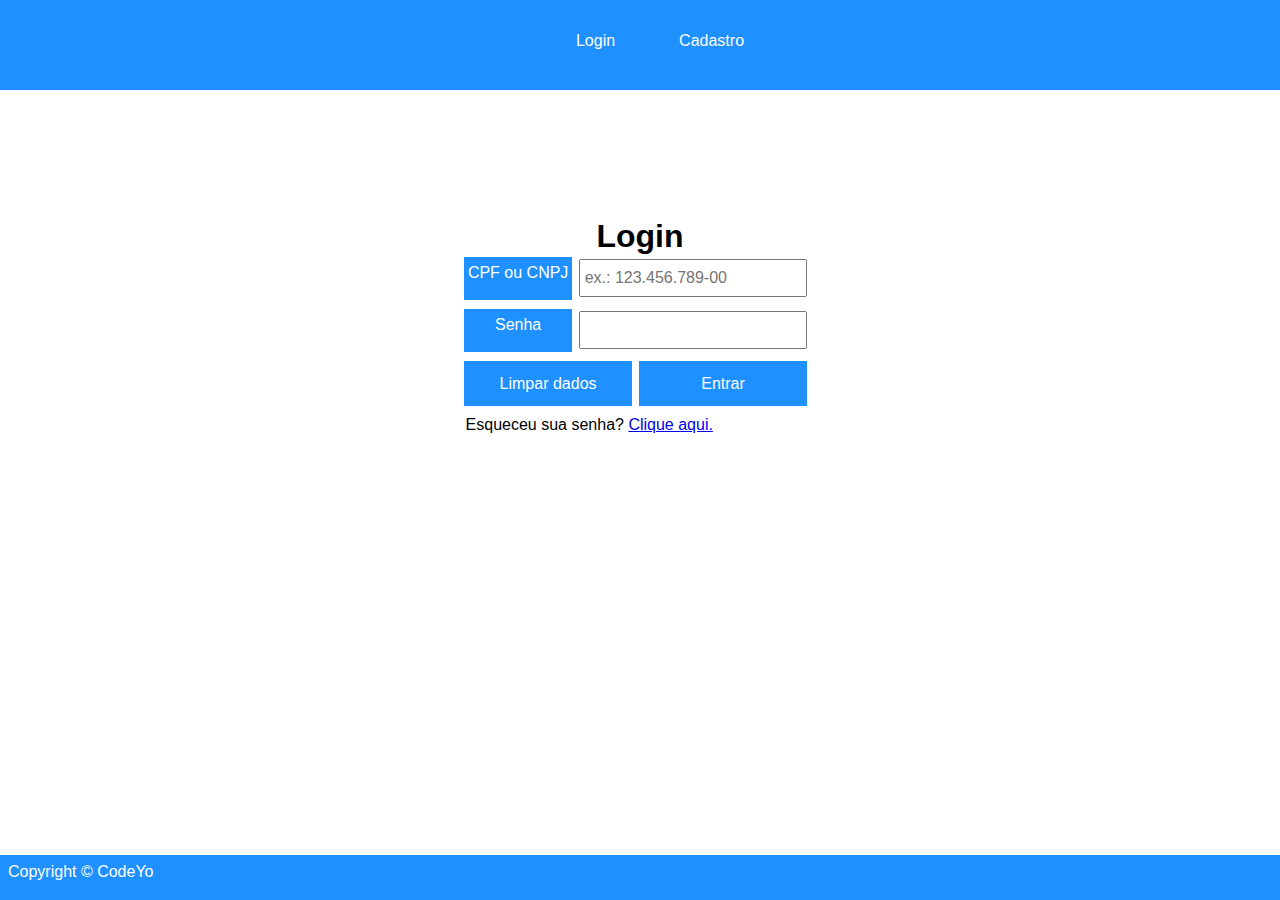
<file: index.html>
<!DOCTYPE html>
<html lang="pt-br" dir="ltr">
<head>
    <meta charset="UTF-8">
    <meta name="viewport" content="width=device-width, initial-scale=1.0">
    <link rel="stylesheet" type="text/css" href="./css/style.css"/>
    <link rel="stylesheet" type="text/css" href="./css/style.css.map"/>
    <script type="text/javascript" src="./js/script.js"></script>
    <title>Login</title>
</head>
<body>
    <div class="container">
        <header>
            <nav>
                <ul>
                    <li><a href="index.html">Login</a></li>
                    <li><a href="tipocadastro.html">Cadastro</a></li>
                </ul>
            </nav>
        </header>
        <div class="formulario">
            <h1>Login</h1>
            <form action="#" method="POST" class="login">
                <div class="dados">
                    <label for="idTxtUsuario" class="label">CPF ou CNPJ</label>
                    <input type="text" name="usuario" id="idTxtUsuario" placeholder="ex.: 123.456.789-00" pattern = "^(\d{2}\.?\d{3}\.?\d{3}\/?\d{4}-?\d{2}|\d{3}\.?\d{3}\.?\d{3}-?\d{2})$" title="Digite o seu CPF ou CNPJ" class="input" maxlength="18" required/>
                </div>
                <div class="dados">
                    <label for="idPassUsuario" class="label senha">Senha</label>
                    <input type="password" name="password" id="idPassUsuario" class="input" minlength="8" required/>
                </div>
                <div class="dados">
                    <input type="reset" name="limpar" id="idBtnReset" value="Limpar dados" class="btn"/>
                    <input type="submit" name="btnEntrar" id="idBtnEntrar" value="Entrar" class="btn"/>
                </div>
                <p>Esqueceu sua senha? <a href="tipocadastro.html" class="link">Clique aqui.</a></p>
        </form>
        </div>
        <footer class="fixo">
            <p>Copyright &copy; CodeYo</p>
        </footer>
    </div>
</body>
</html>
</file>
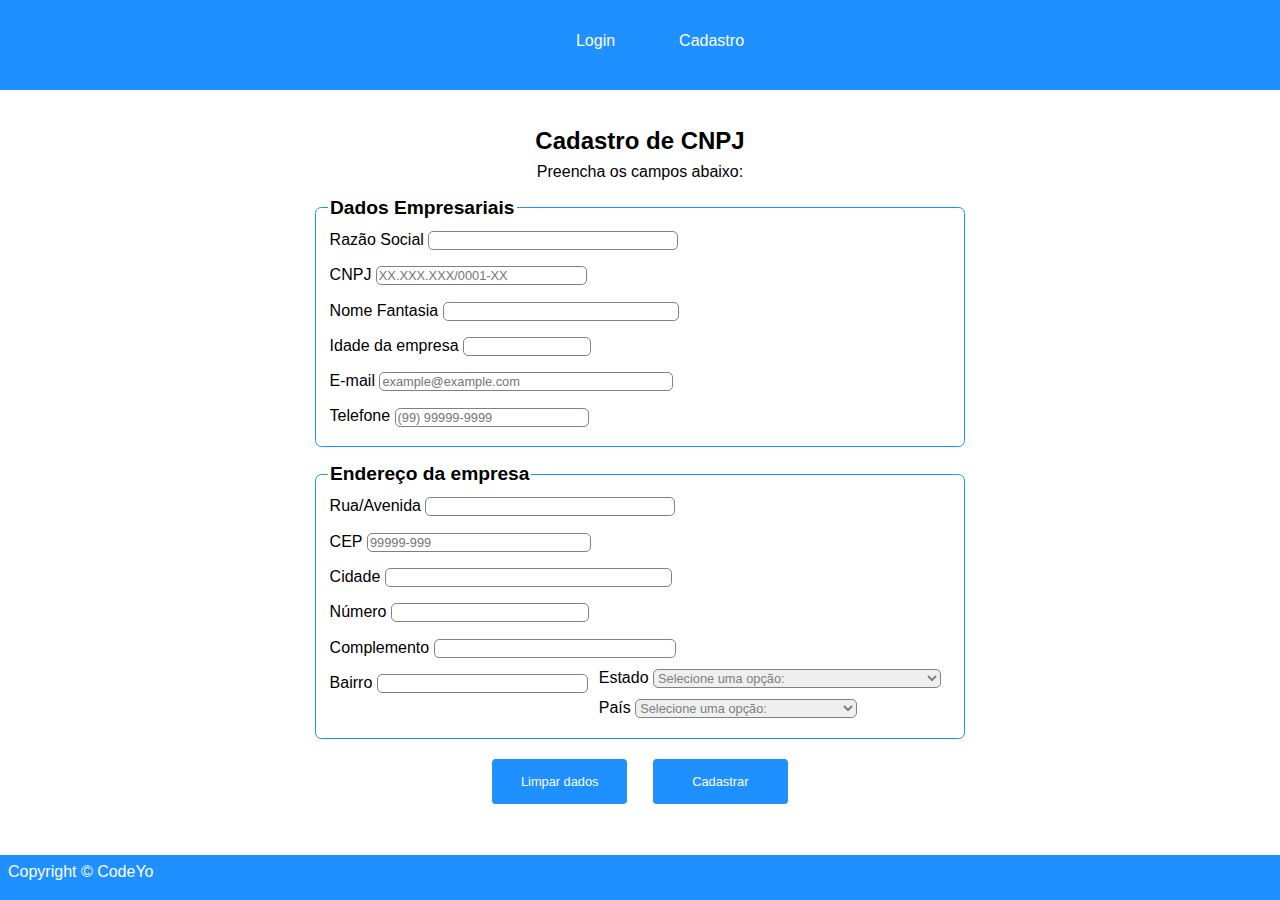
<file: cadastrocnpj.html>
<!DOCTYPE html>
<html lang="pt-br" dir="ltr">
<head>
    <meta charset="UTF-8">
    <meta name="viewport" content="width=device-width, initial-scale=1.0">
    <link rel="stylesheet" type="text/css" href="./css/style.css"/>
    <link rel="stylesheet" type="text/css" href="./css/style.css.map"/>
    <script type="text/javascript" src="./js/script.js"></script>
    <title>Cadastro de CNPJ</title>
</head>
<body>
    <div class="container">
        <header>
            <nav>
                <ul>
                    <li><a href="index.html">Login</a></li>
                    <li><a href="tipocadastro.html">Cadastro</a></li>
                </ul>
            </nav>
        </header>
        <div class="content">
            <form action="#" method="POST" class="cadCnpj">
                <h1>Cadastro de CNPJ</h1>
                <p>Preencha os campos abaixo:</p>
                <fieldset class="dadosEmpresariais">
                    <legend>Dados Empresariais</legend>
                    <div class="dados-pj">
                        <label for="idRazaoSocial">Razão Social</label>
                        <input type="text" name="name" id="idRazaoSocial" required/>
                    </div>
                    <div class="dados-pj">
                        <label for="idNumCnpj">CNPJ</label>
                        <input type="text" name="cnpj" id="idNumCnpj" placeholder="XX.XXX.XXX/0001-XX" maxlength="18" pattern="^(\d{2}).(\d{3}).(\d{3})/(\d{4})-(\d{2})$" title="Ex: XX.XXX.XXX/0001-XX (Pontos, barras e traços não são opcionais.)" required>
                    </div>
                    <div class="dados-pj">
                        <label for="idNomeFantasia">Nome Fantasia</label>
                        <input type="text" name="name" id="idNomeFantasia" required/>
                    </div>
                    <div class="dados-pj">
                        <label for="idIdadeEmpresa">Idade da empresa</label>
                        <input type="number" name="idade" id="idIdadeEmpresa" pattern="^\d{3}$" title="Três dígitos para a idade." required/>
                    </div>
                    <div class="dados-pj">
                        <label for="idTxtEmail">E-mail</label>
                        <input type="email" name="email" id="idTxtEmail" placeholder="example@example.com" pattern="^[a-z0-9]{3,50}@[a-z0-9]{2,50}.[a-z0-9]{2,3}$" title="example@example.com" required>
                    </div>
                    <div class="dados-pj">
                        <label for="idNumTelefone">Telefone</label>
                        <input type="text" name="telefone" id="idNumTelefone" placeholder="(99) 99999-9999" maxlength="15" pattern="^\(?[0-9]{2}\)? ?[0-9]{4,6}-?[0-9]{3,4}$" title="(99) 99999-9999 (Parênteses e traços são opcionais)." required/>
                    </div>
                </fieldset>
                <fieldset class="endereco">
                    <legend>Endereço da empresa</legend>
                    <div class="dados-pj">
                        <label for="idRua">Rua/Avenida</label>
                        <input type="text" name="logradouro" id="idRua" maxlength="50" required/>
                    </div>
                    <div class="dados-pj">
                        <label for="idCep">CEP</label>
                        <input type="text" name="cep" id="idCep" placeholder="99999-999" maxlength="9" pattern="^\d{5}\-?\d{3}\$" required/>
                    </div>
                    <div class="dados-pj">
                        <label for="idCidade">Cidade</label>
                        <input type="text" name="cidade" id="idCidade" required/>
                    </div>
                    <div class="dados-pj">
                        <label for="idNumero">Número</label>
                        <input type="number" name="numero" id="idNumero" required/>
                    </div>
                    <div class="dados-pj">
                        <label for="idComp">Complemento</label>
                        <input type="text" name="complemento" id="idComp" required/>
                    </div>
                    <div class="dados-pj">
                        <label for="idBairro">Bairro</label>
                        <input type="text" name="bairro" id="idBairro" required/>
                    </div>
                    <div class="dados-pj">
                        <label for="idSelEstados">Estado</label>
                        <select id="idSelEstados">
                            <option selected>Selecione uma opção:</option>
                            <option>São Paulo</option>
                            <option>Rio de Janeiro</option>
                            <option>Santa Catarina</option>
                            <option>Rio Grande do Sul</option>
                            <option>Fortaleza</option>
                            <option>Amazonas</option>
                            <option>Minas Gerais</option>
                        </select>
                    </div>
                    <div class="dados-pj">
                        <label for="idSelPaises">País</label>
                        <select id="idSelPaises">
                            <option selected>Selecione uma opção:</option>
                            <option>Brasil</option>
                        </select>
                    </div>
                </fieldset>
                <div class="dados-pj-btn">
                    <input type="reset" name="limpar" id="idBtnReset" class="btn-pj" value="Limpar dados"/>
                    <input type="submit" name="btnCadastrar" onclick="validarDadosCnpj();ExibirDadosCNPJ(idRazaoSocial.value,idNomeFantasia.value,
                    idNumCnpj.value,idTxtEmail.value,idIdadeEmpresa.value,idNumTelefone.value,idRua.value,
                idCep.value,idCidade.value,idNumero.value,idComp.value,idBairro.value,idSelEstados.
                    value,idSelPaises.value)" id="idBtnCadastrar" class="btn-pj" value="Cadastrar"/>
                </div>
            </form>
        </div>
        <footer>
            <p>Copyright &copy; CodeYo</p>
        </footer>
    </div>
</body>
</html>
</file>
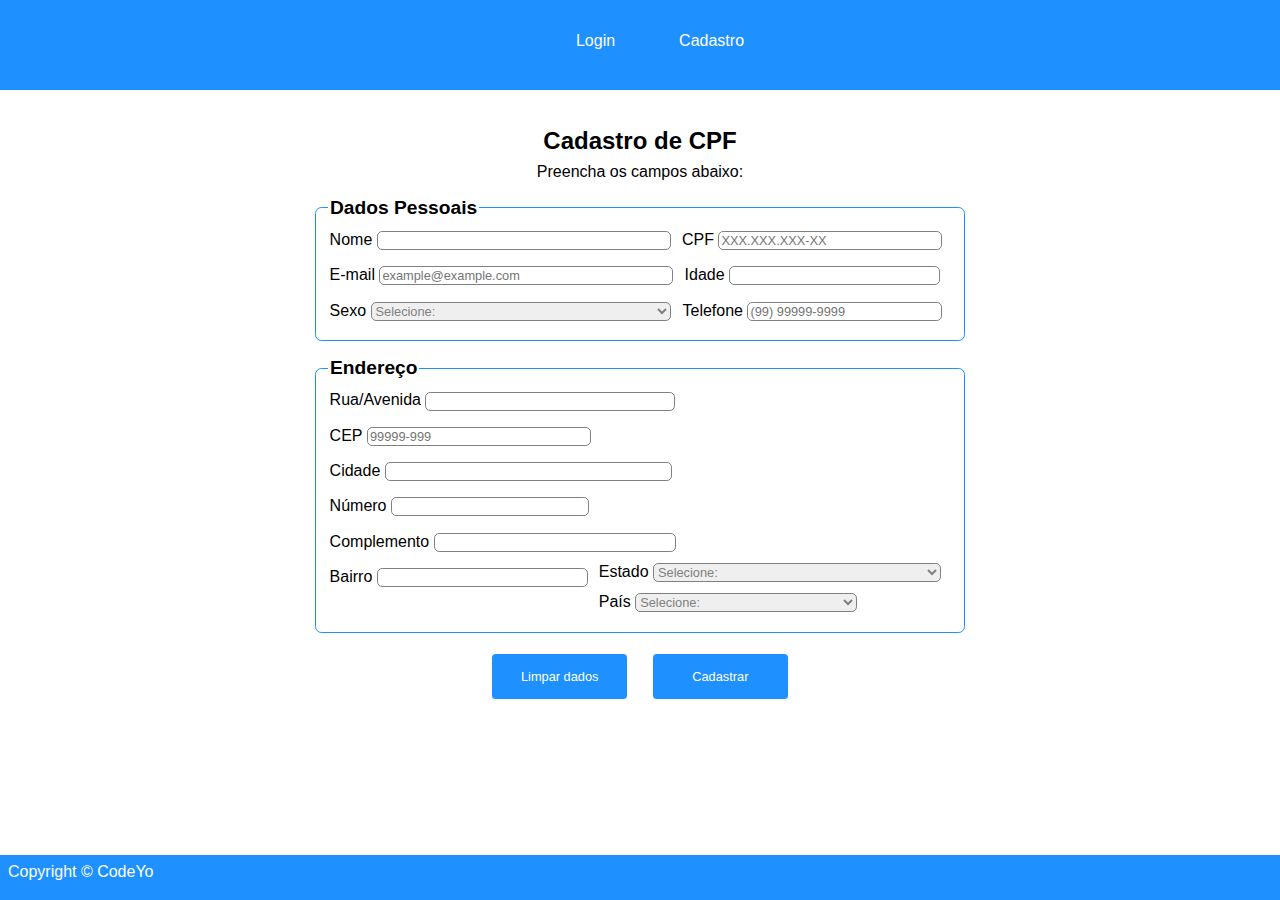
<file: cadastrocpf.html>
<!DOCTYPE html>
<html lang="pt-br" dir="ltr">
<head>
    <meta charset="UTF-8">
    <meta name="viewport" content="width=device-width, initial-scale=1.0">
    <link rel="stylesheet" type="text/css" href="./css/style.css"/>
    <link rel="stylesheet" type="text/css" href="./css/style.css.map"/>
    <script type="text/javascript" src="./js/script.js"></script>
    <title>Cadastro de CPF</title>
</head>
<body>
    <div class="container">
        <header>
            <nav>
                <ul>
                    <li><a href="index.html">Login</a></li>
                    <li><a href="tipocadastro.html">Cadastro</a></li>
                </ul>
            </nav>
        </header>
        <div class="content">
            <form action="#" method="POST" class="cadCpf">
                <h1>Cadastro de CPF</h1>
                <p>Preencha os campos abaixo:</p>
                <fieldset class="dadosPessoais">
                    <legend>Dados Pessoais</legend>
                    <div class="dados-pf">
                        <label for="idTxtName">Nome</label>
                        <input type="text" name="name" id="idTxtName" required/>
                    </div>
                    <div class="dados-pf">
                        <label for="idNumCpf">CPF</label>
                        <input type="text" name="cpf" id="idNumCpf" placeholder="XXX.XXX.XXX-XX" maxlength="14" pattern="^\d{3}\.?\d{3}\.?\d{3}-?\d{2}$" title="Ex: XXX.XXX.XXX-XX (Pontos e traços são opcionais.)" required>
                    </div>
                    <div class="dados-pf">
                        <label for="idTxtEmail">E-mail</label>
                        <input type="email" name="email" id="idTxtEmail" placeholder="example@example.com" pattern="^[a-z0-9]{3,50}@[a-z0-9]{2,50}.[a-z0-9]{2,3}$" title="example@example.com" required>
                    </div>
                    <div class="dados-pf">
                        <label for="idIdade">Idade</label>
                        <input type="number" name="idade" id="idIdade" pattern="^\d{2}$" title="Dois dígitos para a idade." required/>
                    </div>
                    <div class="dados-pf">
                        <label for="idSexo">Sexo</label>
                        <select id="idSexo">
                            <option value="0" selected>Selecione:</option>
                            <option value="f">Feminino</option>
                            <option value="m">Masculino</option>
                            <option value="o">Prefere não informar</option>
                        </select>
                    </div>
                    <div class="dados-pf">
                        <label for="idNumTelefone">Telefone</label>
                        <input type="text" name="telefone" id="idNumTelefone" placeholder="(99) 99999-9999" maxlength="15" pattern="^\(?[0-9]{2}\)? ?[0-9]{4,6}-?[0-9]{3,4}$" title="(99) 99999-9999 (Parênteses e traços são opcionais)." required/>
                    </div>
                </fieldset>
                <fieldset class="endereco">
                    <legend>Endereço</legend>
                    <div class="dados-pf">
                        <label for="idRua">Rua/Avenida</label>
                        <input type="text" name="logradouro" id="idRua" maxlength="50" required/>
                    </div>
                    <div class="dados-pf">
                        <label for="idCep">CEP</label>
                        <input type="text" name="cep" id="idCep" placeholder="99999-999" maxlength="9" pattern="^\d{5}\-?\d{3}\$" required/>
                    </div>
                    <div class="dados-pf">
                        <label for="idCidade">Cidade</label>
                        <input type="text" name="cidade" id="idCidade" required/>
                    </div>
                    <div class="dados-pf">
                        <label for="idNumero">Número</label>
                        <input type="number" name="numero" id="idNumero" required/>
                    </div>
                    <div class="dados-pf">
                        <label for="idComp">Complemento</label>
                        <input type="text" name="complemento" id="idComp" required/>
                    </div>
                    <div class="dados-pf">
                        <label for="idBairro">Bairro</label>
                        <input type="text" name="bairro" id="idBairro" required/>
                    </div>
                    <div class="dados-pf">
                        <label for="idSelEstados">Estado</label>
                        <select id="idSelEstados">
                            <option selected>Selecione:</option>
                            <option>São Paulo</option>
                            <option>Rio de Janeiro</option>
                            <option>Santa Catarina</option>
                            <option>Bahia</option>
                            <option>Rio Grande do Sul</option>
                            <option>Amazonas</option>
                            <option>Minas Gerais</option>
                            <option>Espirito Santo</option>
                        </select>
                    </div>
                    <div class="dados-pf">
                        <label for="idSelPaises">País</label>
                        <select id="idSelPaises">
                            <option selected>Selecione:</option>
                            <option>Brasil</option>
                        </select>
                    </div>
                </fieldset>
                <div class="dados-pf-btn">
                    <input type="reset" name="limpar" id="idBtnReset" class="btn-pf" value="Limpar dados"/>
                    <input type="submit" name="btnCadastrar" onclick="validarDadosCpf();ExibirDadosCPF(idTxtName.value,
                    idNumCpf.value,idTxtEmail.value,idIdade.value,idNumTelefone.value,idRua.value,
                idCep.value,idCidade.value,idNumero.value,idComp.value,idBairro.value,idSelEstados.
                    value,idSelPaises.value);validarCPF(idNumCpf.value)" id="idBtnCadastrar" class="btn-pf" value="Cadastrar"/>
                </div>
            </form>
        </div>
        <footer>
            <p>Copyright &copy; CodeYo</p>
        </footer>
    </div>
</body>
</html>
</file>
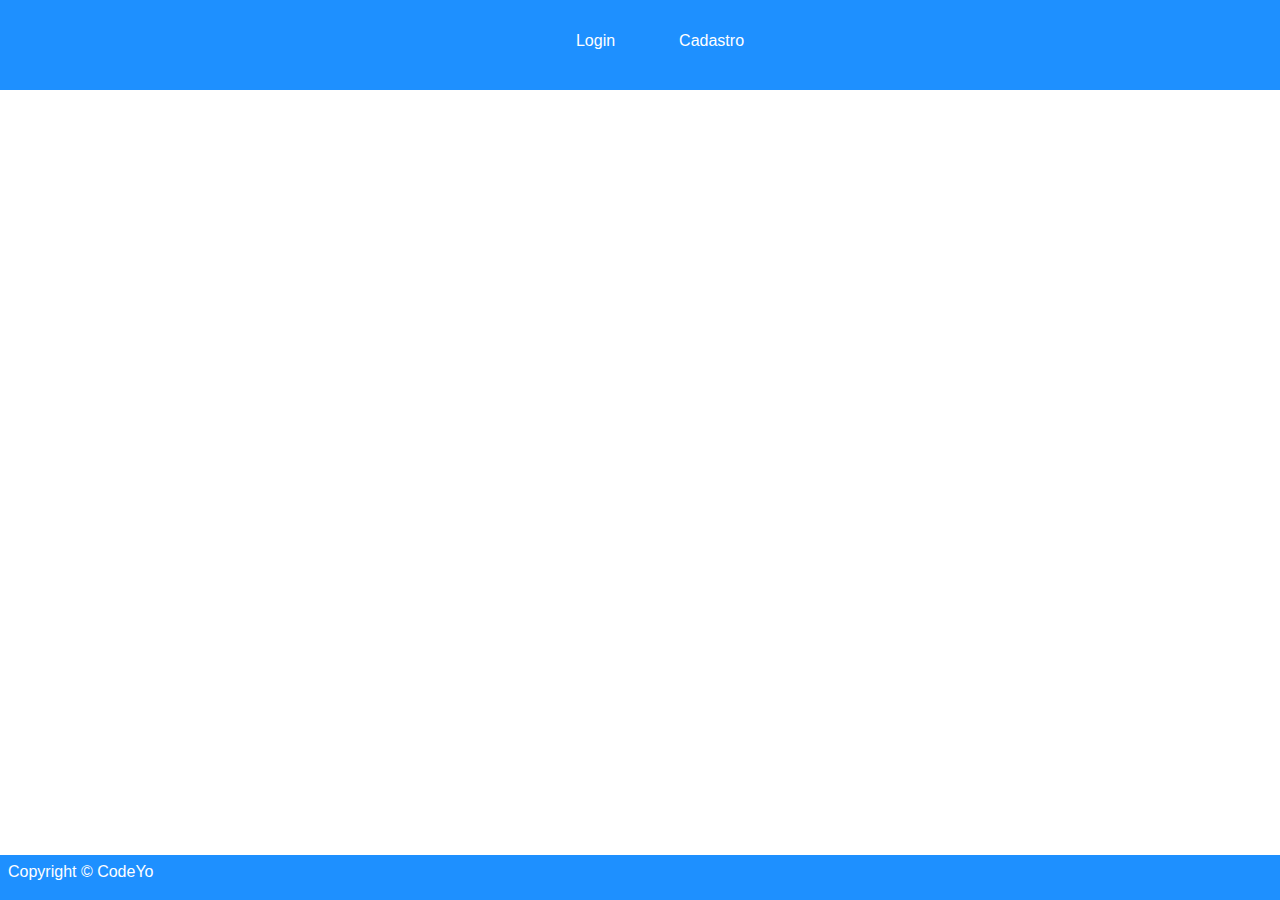
<file: portal.html>
<!DOCTYPE html>
<html lang="pt-br" dir="ltr">
<head>
    <meta charset="UTF-8">
    <meta name="viewport" content="width=device-width, initial-scale=1.0">
    <link rel="stylesheet" type="text/css" href="./css/style.css"/>
    <link rel="stylesheet" type="text/css" href="./css/style.css.map"/>
    <script type="text/javascript" src="./js/script.js"></script>
    <title>Portal</title>
</head>
<body onload="mensagemBemVindo()">
    <div class="container">
        <header>
            <nav>
                <ul>
                    <li><a href="index.html">Login</a></li>
                    <li><a href="tipocadastro.html">Cadastro</a></li>
                </ul>
            </nav>
        </header>
        <div class="content">

        </div>
        <footer>
            <p>Copyright &copy; CodeYo</p>
        </footer>
    </div>
</body>
</html>
</file>
<file: css/style.css>
@media (max-width: 480px) {
  header {
    background-color: #1E90FF;
    height: 10vh;
    top: 0;
    position: relative;
    width: 100%;
  }
  header nav ul {
    display: -webkit-box;
    display: -ms-flexbox;
    display: flex;
    -webkit-box-pack: center;
        -ms-flex-pack: center;
            justify-content: center;
    list-style: none;
    font-family: 'Franklin Gothic Medium', 'Arial Narrow', Arial, sans-serif;
    font-size: 1em;
  }
  header nav ul li {
    display: -webkit-box;
    display: -ms-flexbox;
    display: flex;
    justify-items: center;
    margin: 1.5em;
    margin-top: 1.5em;
    opacity: 1;
  }
  header nav ul li:hover {
    opacity: 0.9;
  }
  header nav ul li a {
    text-decoration: none;
    color: white;
  }
}

@media (min-width: 481px) and (max-width: 768px) {
  header {
    background-color: #1E90FF;
    height: 10vh;
    top: 0;
    position: relative;
    width: 100%;
  }
  header nav ul {
    display: -webkit-box;
    display: -ms-flexbox;
    display: flex;
    -webkit-box-pack: center;
        -ms-flex-pack: center;
            justify-content: center;
    list-style: none;
    font-family: 'Franklin Gothic Medium', 'Arial Narrow', Arial, sans-serif;
    font-size: 1em;
  }
  header nav ul li {
    display: -webkit-box;
    display: -ms-flexbox;
    display: flex;
    justify-items: center;
    margin: 2em;
    margin-top: 2em;
    opacity: 1;
  }
  header nav ul li:hover {
    opacity: 0.9;
  }
  header nav ul li a {
    text-decoration: none;
    color: white;
  }
}

@media (min-width: 769px) and (max-width: 1279px) {
  header {
    background-color: #1E90FF;
    height: 10vh;
    top: 0;
    position: relative;
    width: 100%;
  }
  header nav ul {
    display: -webkit-box;
    display: -ms-flexbox;
    display: flex;
    -webkit-box-pack: center;
        -ms-flex-pack: center;
            justify-content: center;
    list-style: none;
    font-family: 'Franklin Gothic Medium', 'Arial Narrow', Arial, sans-serif;
    font-size: 1.5em;
  }
  header nav ul li {
    display: -webkit-box;
    display: -ms-flexbox;
    display: flex;
    justify-items: center;
    margin: 2em;
    margin-top: 2em;
    opacity: 1;
  }
  header nav ul li:hover {
    opacity: 0.9;
  }
  header nav ul li a {
    text-decoration: none;
    color: white;
  }
}

@media (min-width: 1280px) {
  header {
    background-color: #1E90FF;
    height: 10vh;
    top: 0;
    position: relative;
    width: 100%;
  }
  header nav ul {
    display: -webkit-box;
    display: -ms-flexbox;
    display: flex;
    -webkit-box-pack: center;
        -ms-flex-pack: center;
            justify-content: center;
    list-style: none;
    font-family: 'Franklin Gothic Medium', 'Arial Narrow', Arial, sans-serif;
    font-size: 1em;
  }
  header nav ul li {
    display: -webkit-box;
    display: -ms-flexbox;
    display: flex;
    justify-items: center;
    margin: 2em;
    margin-top: 2em;
    opacity: 1;
  }
  header nav ul li:hover {
    opacity: 1.5;
  }
  header nav ul li a {
    text-decoration: none;
    color: white;
  }
}

@media (max-width: 480px) {
  .cadCnpj {
    display: -webkit-box;
    display: -ms-flexbox;
    display: flex;
    -webkit-box-orient: vertical;
    -webkit-box-direction: normal;
        -ms-flex-direction: column;
            flex-direction: column;
    -webkit-box-align: center;
        -ms-flex-align: center;
            align-items: center;
    font-family: Arial, Helvetica, sans-serif;
    width: 90%;
    height: 100%;
    margin: auto;
  }
  .cadCnpj h1 {
    text-align: center;
    font-size: 1.5em;
    margin-top: 1em;
  }
  .cadCnpj p {
    font-size: 1em;
    padding: 0.5em;
  }
  .cadCnpj fieldset {
    width: 90%;
    margin: 0.5em;
    border: 1px solid #1E90FF;
    border-radius: 0.4em;
  }
  .cadCnpj legend {
    font-weight: bold;
    font-size: 1.2em;
  }
  .dados-pj {
    display: -webkit-box;
    display: -ms-flexbox;
    display: flex;
    -webkit-box-orient: vertical;
    -webkit-box-direction: normal;
        -ms-flex-direction: column;
            flex-direction: column;
    padding: 0.5em;
  }
  .dados-pj label {
    font-size: 1em;
  }
  .dados-pj input {
    margin-top: 0.4em;
    font-size: 0.8em;
    width: 75vw;
    outline: none;
    border: 1px solid grey;
    border-radius: 0.4em;
  }
  .dados-pj input:focus {
    border: 1px solid #1E90FF;
  }
  .dados-pj select {
    width: 77.5vw;
    outline: none;
    font-size: 0.8em;
    border: 1px solid grey;
    border-radius: 0.4em;
    color: grey;
  }
  .dados-pj select:hover {
    cursor: pointer;
  }
  .dados-pj select:focus {
    border: 1px solid #1E90FF;
  }
  .dados-pj-btn {
    display: -webkit-box;
    display: -ms-flexbox;
    display: flex;
    -webkit-box-orient: horizontal;
    -webkit-box-direction: normal;
        -ms-flex-direction: row;
            flex-direction: row;
  }
  .btn-pj {
    background-color: #1E90FF;
    color: white;
    border: none;
    border-radius: 0.3em;
    cursor: pointer;
    width: 15vh;
    height: 5vh;
    opacity: 1;
    display: inline-block;
    font-size: 0.8em;
    font-family: 'Franklin Gothic Medium', 'Arial Narrow', Arial, sans-serif;
    margin: 1em;
  }
  .btn-pj:hover {
    opacity: 0.9;
  }
  .pj {
    background-color: #1E90FF;
    margin-top: 1em;
    height: 4vh;
    width: 50%;
    padding: 1.5em;
    opacity: 1;
  }
  .pj:hover {
    opacity: 0.9;
    cursor: pointer;
  }
  .pj a {
    text-decoration: none;
    color: white;
  }
}

@media (min-width: 481px) and (max-width: 768px) {
  .cadCnpj {
    display: -webkit-box;
    display: -ms-flexbox;
    display: flex;
    -webkit-box-orient: vertical;
    -webkit-box-direction: normal;
        -ms-flex-direction: column;
            flex-direction: column;
    -webkit-box-align: center;
        -ms-flex-align: center;
            align-items: center;
    font-family: Arial, Helvetica, sans-serif;
    width: 90%;
    height: 100%;
    margin: auto;
  }
  .cadCnpj h1 {
    text-align: center;
    font-size: 1.5em;
    margin-top: 1em;
  }
  .cadCnpj p {
    font-size: 1em;
    padding: 0.5em;
  }
  .cadCnpj fieldset {
    width: 90%;
    margin: 0.5em;
    border: 1px solid #1E90FF;
    border-radius: 0.4em;
  }
  .cadCnpj legend {
    font-weight: bold;
    font-size: 1.2em;
  }
  .dados-pj {
    display: -webkit-box;
    display: -ms-flexbox;
    display: flex;
    -webkit-box-orient: vertical;
    -webkit-box-direction: normal;
        -ms-flex-direction: column;
            flex-direction: column;
    padding: 0.5em;
  }
  .dados-pj label {
    font-size: 1em;
  }
  .dados-pj input {
    margin-top: 0.4em;
    font-size: 0.8em;
    width: 75vw;
    outline: none;
    border: 1px solid grey;
    border-radius: 0.4em;
  }
  .dados-pj input:focus {
    border: 1px solid #1E90FF;
  }
  .dados-pj select {
    width: 77.5vw;
    outline: none;
    font-size: 0.8em;
    border: 1px solid grey;
    border-radius: 0.4em;
    color: grey;
  }
  .dados-pj select:hover {
    cursor: pointer;
  }
  .dados-pj select:focus {
    border: 1px solid #1E90FF;
  }
  .dados-pj select option {
    font-size: 0.8em;
    color: grey;
  }
  .dados-pj-btn {
    display: -webkit-box;
    display: -ms-flexbox;
    display: flex;
    -webkit-box-orient: horizontal;
    -webkit-box-direction: normal;
        -ms-flex-direction: row;
            flex-direction: row;
  }
  .btn-pj {
    background-color: #1E90FF;
    color: white;
    border: none;
    border-radius: 0.3em;
    cursor: pointer;
    width: 15vh;
    height: 5vh;
    opacity: 1;
    display: inline-block;
    font-size: 0.8em;
    font-family: 'Franklin Gothic Medium', 'Arial Narrow', Arial, sans-serif;
    margin: 1em;
  }
  .btn-pj:hover {
    opacity: 0.9;
  }
  .pj {
    background-color: #1E90FF;
    margin-top: 1em;
    height: 4vh;
    width: 50%;
    padding: 1.5em;
    opacity: 1;
    font-size: 1.2em;
  }
  .pj:hover {
    opacity: 0.9;
    cursor: pointer;
  }
  .pj a {
    text-decoration: none;
    color: white;
  }
}

@media (min-width: 769px) and (max-width: 1279px) {
  .cadCnpj {
    display: -webkit-box;
    display: -ms-flexbox;
    display: flex;
    -webkit-box-orient: vertical;
    -webkit-box-direction: normal;
        -ms-flex-direction: column;
            flex-direction: column;
    -webkit-box-align: center;
        -ms-flex-align: center;
            align-items: center;
    font-family: Arial, Helvetica, sans-serif;
    width: 80%;
    height: 100%;
    margin: 32% auto;
  }
  .cadCnpj h1 {
    text-align: center;
    font-size: 1.5em;
    margin-top: 1em;
  }
  .cadCnpj p {
    font-size: 1em;
    padding: 0.5em;
  }
  .cadCnpj fieldset {
    width: 70%;
    margin: 0.5em;
    border: 1px solid #1E90FF;
    border-radius: 0.4em;
  }
  .cadCnpj legend {
    font-weight: bold;
    font-size: 1.2em;
  }
  .dados-pj {
    display: block;
    float: left;
    -webkit-margin-end: 0.5em;
            margin-inline-end: 0.5em;
    -webkit-margin-after: 0.5em;
            margin-block-end: 0.5em;
    padding: 0.1em;
  }
  .dados-pj label {
    font-size: 1em;
  }
  .dados-pj input {
    margin-top: 0.4em;
    font-size: 0.8em;
    width: 18vw;
    outline: none;
    border: 1px solid grey;
    border-radius: 0.4em;
  }
  .dados-pj input:focus {
    border: 1px solid #1E90FF;
  }
  .dados-pj select {
    width: 18vw;
    outline: none;
    font-size: 0.8em;
    border: 1px solid grey;
    border-radius: 0.4em;
    color: grey;
  }
  .dados-pj select:hover {
    cursor: pointer;
  }
  .dados-pj select:focus {
    border: 1px solid #1E90FF;
  }
  .dados-pj select option {
    font-size: 0.8em;
    color: grey;
  }
  .dados-pj-btn {
    display: -webkit-box;
    display: -ms-flexbox;
    display: flex;
    -webkit-box-orient: horizontal;
    -webkit-box-direction: normal;
        -ms-flex-direction: row;
            flex-direction: row;
  }
  .btn-pj {
    background-color: #1E90FF;
    color: white;
    border: none;
    border-radius: 0.3em;
    cursor: pointer;
    width: 10vh;
    height: 3vh;
    opacity: 1;
    display: inline-block;
    font-size: 0.8em;
    font-family: 'Franklin Gothic Medium', 'Arial Narrow', Arial, sans-serif;
    margin: 1em;
  }
  .btn-pj:hover {
    opacity: 0.9;
  }
  .pj {
    background-color: #1E90FF;
    margin-top: 1em;
    height: 4vh;
    width: 50%;
    padding: 1.5em;
    opacity: 1;
    font-size: 1.5em;
  }
  .pj:hover {
    opacity: 0.9;
    cursor: pointer;
  }
  .pj a {
    text-decoration: none;
    color: white;
  }
}

@media (min-width: 1280px) {
  .cadCnpj {
    display: -webkit-box;
    display: -ms-flexbox;
    display: flex;
    -webkit-box-orient: vertical;
    -webkit-box-direction: normal;
        -ms-flex-direction: column;
            flex-direction: column;
    -webkit-box-align: center;
        -ms-flex-align: center;
            align-items: center;
    font-family: Arial, Helvetica, sans-serif;
    width: 75%;
    height: 100%;
    margin: 1% auto;
  }
  .cadCnpj h1 {
    text-align: center;
    font-size: 1.5em;
    margin-top: 1em;
  }
  .cadCnpj p {
    font-size: 1em;
    padding: 0.5em;
  }
  .cadCnpj fieldset {
    width: 65%;
    margin: 0.5em;
    border: 1px solid #1E90FF;
    border-radius: 0.4em;
  }
  .cadCnpj legend {
    font-weight: bold;
    font-size: 1.2em;
  }
  .dados-pj {
    display: block;
    float: left;
    -webkit-margin-end: 0.5em;
            margin-inline-end: 0.5em;
    -webkit-margin-after: 0.5em;
            margin-block-end: 0.5em;
    padding: 0.1em;
  }
  .dados-pj label {
    font-size: 1em;
  }
  .dados-pj input {
    margin-top: 0.4em;
    font-size: 0.8em;
    width: 18vw;
    outline: none;
    border: 1px solid grey;
    border-radius: 0.4em;
  }
  .dados-pj input:focus {
    border: 1px solid #1E90FF;
  }
  .dados-pj select {
    width: 18vw;
    outline: none;
    font-size: 0.8em;
    border: 1px solid grey;
    border-radius: 0.4em;
    color: grey;
  }
  .dados-pj select:hover {
    cursor: pointer;
  }
  .dados-pj select:focus {
    border: 1px solid #1E90FF;
  }
  .dados-pj select option {
    font-size: 0.8em;
    color: grey;
  }
  .dados-pj-btn {
    display: -webkit-box;
    display: -ms-flexbox;
    display: flex;
    -webkit-box-orient: horizontal;
    -webkit-box-direction: normal;
        -ms-flex-direction: row;
            flex-direction: row;
  }
  .btn-pj {
    background-color: #1E90FF;
    color: white;
    border: none;
    border-radius: 0.3em;
    cursor: pointer;
    width: 15vh;
    height: 5vh;
    opacity: 1;
    display: inline-block;
    font-size: 0.8em;
    font-family: 'Franklin Gothic Medium', 'Arial Narrow', Arial, sans-serif;
    margin: 1em;
    margin-bottom: 3em;
  }
  .btn-pj:hover {
    opacity: 0.9;
  }
  .pj {
    background-color: #1E90FF;
    margin-top: 1em;
    height: 4vh;
    width: 50%;
    padding: 1.5em;
    opacity: 1;
    font-size: 1.2em;
  }
  .pj:hover {
    opacity: 0.9;
    cursor: pointer;
  }
  .pj a {
    text-decoration: none;
    color: white;
  }
}

@media (max-width: 480px) {
  .cadCpf {
    display: -webkit-box;
    display: -ms-flexbox;
    display: flex;
    -webkit-box-orient: vertical;
    -webkit-box-direction: normal;
        -ms-flex-direction: column;
            flex-direction: column;
    -webkit-box-align: center;
        -ms-flex-align: center;
            align-items: center;
    font-family: Arial, Helvetica, sans-serif;
    width: 90%;
    height: 100%;
    margin: auto;
  }
  .cadCpf h1 {
    text-align: center;
    font-size: 1.5em;
    margin-top: 1em;
  }
  .cadCpf p {
    font-size: 1em;
    padding: 0.5em;
  }
  .cadCpf fieldset {
    width: 90%;
    margin: 0.5em;
    border: 1px solid #1E90FF;
    border-radius: 0.4em;
  }
  .cadCpf legend {
    font-weight: bold;
    font-size: 1.2em;
  }
  .dados-pf {
    display: -webkit-box;
    display: -ms-flexbox;
    display: flex;
    -webkit-box-orient: vertical;
    -webkit-box-direction: normal;
        -ms-flex-direction: column;
            flex-direction: column;
    padding: 0.5em;
  }
  .dados-pf label {
    font-size: 1em;
  }
  .dados-pf input {
    margin-top: 0.4em;
    font-size: 0.8em;
    width: 75vw;
    outline: none;
    border: 1px solid grey;
    border-radius: 0.4em;
  }
  .dados-pf input:focus {
    border: 1px solid #1E90FF;
  }
  .dados-pf select {
    width: 77.5vw;
    outline: none;
    font-size: 0.8em;
    border: 1px solid grey;
    border-radius: 0.4em;
    color: grey;
  }
  .dados-pf select:hover {
    cursor: pointer;
  }
  .dados-pf select:focus {
    border: 1px solid #1E90FF;
  }
  .dados-pf select option {
    font-size: 0.8em;
    color: grey;
  }
  .dados-pf-btn {
    display: -webkit-box;
    display: -ms-flexbox;
    display: flex;
    -webkit-box-orient: horizontal;
    -webkit-box-direction: normal;
        -ms-flex-direction: row;
            flex-direction: row;
  }
  .btn-pf {
    background-color: #1E90FF;
    color: white;
    border: none;
    border-radius: 0.3em;
    cursor: pointer;
    width: 15vh;
    height: 5vh;
    opacity: 1;
    display: inline-block;
    font-size: 0.8em;
    font-family: 'Franklin Gothic Medium', 'Arial Narrow', Arial, sans-serif;
    margin: 1em;
  }
  .btn-pf:hover {
    opacity: 0.9;
  }
  .pf {
    background-color: #1E90FF;
    margin-top: 1em;
    width: 50%;
    height: 4vh;
    padding: 1.5em;
    opacity: 1;
  }
  .pf:hover {
    opacity: 0.9;
    cursor: pointer;
  }
  .pf a {
    text-decoration: none;
    color: white;
  }
}

@media (min-width: 481px) and (max-width: 768px) {
  .cadCpf {
    display: -webkit-box;
    display: -ms-flexbox;
    display: flex;
    -webkit-box-orient: vertical;
    -webkit-box-direction: normal;
        -ms-flex-direction: column;
            flex-direction: column;
    -webkit-box-align: center;
        -ms-flex-align: center;
            align-items: center;
    font-family: Arial, Helvetica, sans-serif;
    width: 90%;
    height: 100%;
    margin: auto;
  }
  .cadCpf h1 {
    text-align: center;
    font-size: 1.5em;
    margin-top: 1em;
  }
  .cadCpf p {
    font-size: 1em;
    padding: 0.5em;
  }
  .cadCpf fieldset {
    width: 90%;
    margin: 0.5em;
    border: 1px solid #1E90FF;
    border-radius: 0.4em;
  }
  .cadCpf legend {
    font-weight: bold;
    font-size: 1.2em;
  }
  .dados-pf {
    display: -webkit-box;
    display: -ms-flexbox;
    display: flex;
    -webkit-box-orient: vertical;
    -webkit-box-direction: normal;
        -ms-flex-direction: column;
            flex-direction: column;
    padding: 0.5em;
  }
  .dados-pf label {
    font-size: 1em;
  }
  .dados-pf input {
    margin-top: 0.4em;
    font-size: 0.8em;
    width: 75vw;
    outline: none;
    border: 1px solid grey;
    border-radius: 0.4em;
  }
  .dados-pf input:focus {
    border: 1px solid #1E90FF;
  }
  .dados-pf select {
    width: 77.5vw;
    outline: none;
    font-size: 0.8em;
    border: 1px solid grey;
    border-radius: 0.4em;
    color: grey;
  }
  .dados-pf select:hover {
    cursor: pointer;
  }
  .dados-pf select:focus {
    border: 1px solid #1E90FF;
  }
  .dados-pf select option {
    font-size: 0.8em;
    color: grey;
  }
  .dados-pf-btn {
    display: -webkit-box;
    display: -ms-flexbox;
    display: flex;
    -webkit-box-orient: horizontal;
    -webkit-box-direction: normal;
        -ms-flex-direction: row;
            flex-direction: row;
  }
  .btn-pf {
    background-color: #1E90FF;
    color: white;
    border: none;
    border-radius: 0.3em;
    cursor: pointer;
    width: 15vh;
    height: 5vh;
    opacity: 1;
    display: inline-block;
    font-size: 0.8em;
    font-family: 'Franklin Gothic Medium', 'Arial Narrow', Arial, sans-serif;
    margin: 1em;
  }
  .btn-pf:hover {
    opacity: 0.9;
  }
  .pf {
    background-color: #1E90FF;
    margin-top: 1em;
    width: 50%;
    height: 4vh;
    padding: 1.5em;
    opacity: 1;
    font-size: 1.2em;
  }
  .pf:hover {
    opacity: 0.9;
    cursor: pointer;
  }
  .pf a {
    text-decoration: none;
    color: white;
  }
}

@media (min-width: 769px) and (max-width: 1279px) {
  .cadCpf {
    display: -webkit-box;
    display: -ms-flexbox;
    display: flex;
    -webkit-box-orient: vertical;
    -webkit-box-direction: normal;
        -ms-flex-direction: column;
            flex-direction: column;
    -webkit-box-align: center;
        -ms-flex-align: center;
            align-items: center;
    font-family: Arial, Helvetica, sans-serif;
    width: 65%;
    height: 100%;
    margin: 32% auto;
  }
  .cadCpf h1 {
    text-align: center;
    font-size: 1.5em;
    margin-top: 1em;
  }
  .cadCpf p {
    font-size: 1em;
    padding: 0.5em;
  }
  .cadCpf fieldset {
    width: 70%;
    margin: 0.5em;
    border: 1px solid #1E90FF;
    border-radius: 0.4em;
  }
  .cadCpf legend {
    font-weight: bold;
    font-size: 1.2em;
  }
  .dados-pf {
    display: block;
    float: left;
    -webkit-margin-end: 0.5em;
            margin-inline-end: 0.5em;
    -webkit-margin-after: 0.5em;
            margin-block-end: 0.5em;
    padding: 0.1em;
  }
  .dados-pf label {
    font-size: 1em;
  }
  .dados-pf input {
    margin-top: 0.4em;
    font-size: 0.8em;
    width: 18vw;
    outline: none;
    border: 1px solid grey;
    border-radius: 0.4em;
  }
  .dados-pf input:focus {
    border: 1px solid #1E90FF;
  }
  .dados-pf select {
    width: 18vw;
    outline: none;
    font-size: 0.8em;
    border: 1px solid grey;
    border-radius: 0.4em;
    color: grey;
  }
  .dados-pf select:hover {
    cursor: pointer;
  }
  .dados-pf select:focus {
    border: 1px solid #1E90FF;
  }
  .dados-pf-btn {
    display: -webkit-box;
    display: -ms-flexbox;
    display: flex;
    -webkit-box-orient: horizontal;
    -webkit-box-direction: normal;
        -ms-flex-direction: row;
            flex-direction: row;
  }
  .btn-pf {
    background-color: #1E90FF;
    color: white;
    border: none;
    border-radius: 0.3em;
    cursor: pointer;
    width: 10vh;
    height: 3vh;
    opacity: 1;
    display: inline-block;
    font-size: 0.8em;
    font-family: 'Franklin Gothic Medium', 'Arial Narrow', Arial, sans-serif;
    margin: 1em;
  }
  .btn-pf:hover {
    opacity: 0.9;
  }
  .pf {
    background-color: #1E90FF;
    margin-top: 1em;
    width: 50%;
    height: 4vh;
    padding: 1.5em;
    opacity: 1;
    font-size: 1.5em;
  }
  .pf:hover {
    opacity: 0.9;
    cursor: pointer;
  }
  .pf a {
    text-decoration: none;
    color: white;
  }
}

@media (min-width: 1280px) {
  .cadCpf {
    display: -webkit-box;
    display: -ms-flexbox;
    display: flex;
    -webkit-box-orient: vertical;
    -webkit-box-direction: normal;
        -ms-flex-direction: column;
            flex-direction: column;
    -webkit-box-align: center;
        -ms-flex-align: center;
            align-items: center;
    font-family: Arial, Helvetica, sans-serif;
    width: 75%;
    height: 100%;
    margin: 1% auto;
  }
  .cadCpf h1 {
    text-align: center;
    font-size: 1.5em;
    margin-top: 1em;
  }
  .cadCpf p {
    font-size: 1em;
    padding: 0.5em;
  }
  .cadCpf fieldset {
    width: 65%;
    margin: 0.5em;
    border: 1px solid #1E90FF;
    border-radius: 0.4em;
  }
  .cadCpf legend {
    font-weight: bold;
    font-size: 1.2em;
  }
  .dados-pf {
    display: block;
    float: left;
    -webkit-margin-end: 0.5em;
            margin-inline-end: 0.5em;
    -webkit-margin-after: 0.5em;
            margin-block-end: 0.5em;
    padding: 0.1em;
  }
  .dados-pf label {
    font-size: 1em;
  }
  .dados-pf input {
    margin-top: 0.4em;
    font-size: 0.8em;
    width: 18vw;
    outline: none;
    border: 1px solid grey;
    border-radius: 0.4em;
  }
  .dados-pf input:focus {
    border: 1px solid #1E90FF;
  }
  .dados-pf select {
    width: 18vw;
    outline: none;
    font-size: 0.8em;
    border: 1px solid grey;
    border-radius: 0.4em;
    color: grey;
  }
  .dados-pf select:hover {
    cursor: pointer;
  }
  .dados-pf select:focus {
    border: 1px solid #1E90FF;
  }
  .dados-pf select option {
    font-size: 0.8em;
    color: grey;
  }
  .dados-pf-btn {
    display: -webkit-box;
    display: -ms-flexbox;
    display: flex;
    -webkit-box-orient: horizontal;
    -webkit-box-direction: normal;
        -ms-flex-direction: row;
            flex-direction: row;
  }
  .btn-pf {
    background-color: #1E90FF;
    color: white;
    border: none;
    border-radius: 0.3em;
    cursor: pointer;
    width: 15vh;
    height: 5vh;
    opacity: 1;
    display: inline-block;
    font-size: 0.8em;
    font-family: 'Franklin Gothic Medium', 'Arial Narrow', Arial, sans-serif;
    margin: 1em;
  }
  .btn-pf:hover {
    opacity: 0.9;
  }
  .pf {
    background-color: #1E90FF;
    margin-top: 1em;
    width: 50%;
    height: 4vh;
    padding: 1.5em;
    opacity: 1;
    font-size: 1.2em;
  }
  .pf:hover {
    opacity: 0.9;
    cursor: pointer;
  }
  .pf a {
    text-decoration: none;
    color: white;
  }
}

@media (min-width: 769px) and (max-width: 1279px) {
  #idNumCnpj {
    width: 11vw;
    width: 19vw;
  }
  #idRazaoSocial {
    width: 19.3vw;
  }
  #idNomeFantasia {
    width: 18vw;
  }
  #idNumCpf {
    width: 11vw;
  }
  #idIdade {
    width: 10.3vw;
  }
  #idIdadeEmpresa {
    width: 10.3vw;
  }
  #idSexo {
    width: 11.2vw;
  }
  #idTxtEmail {
    width: 24vw;
  }
  #idNumTelefone {
    width: 17vw;
  }
  #idRua {
    width: 19.5vw;
  }
  #idCep {
    width: 20vw;
  }
  #idNumero {
    width: 17.5vw;
  }
  #idComp {
    width: 19vw;
  }
  #idBairro {
    width: 18.5vw;
  }
  #idCidade {
    width: 23.5vw;
  }
  #idSelEstados {
    width: 24.5vw;
  }
  #idSelPaises {
    width: 20vw;
  }
}

@media (min-width: 1280px) {
  #idNumCnpj {
    width: 10.5vw;
    width: 16vw;
  }
  #idTxtName {
    width: 22.5vw;
  }
  #idRazaoSocial {
    width: 19vw;
  }
  #idNomeFantasia {
    width: 18vw;
  }
  #idIdadeEmpresa {
    width: 9.5vw;
  }
  #idNumCpf {
    width: 17vw;
  }
  #idIdade {
    width: 16vw;
  }
  #idSexo {
    margin-top: 5px;
    width: 23.5vw;
  }
  #idTxtEmail {
    width: 22.5vw;
  }
  #idNumTelefone {
    width: 14.7vw;
  }
  #idRua {
    width: 19vw;
  }
  #idCep {
    width: 17vw;
  }
  #idNumero {
    width: 15vw;
  }
  #idComp {
    width: 18.5vw;
  }
  #idBairro {
    width: 16vw;
  }
  #idCidade {
    width: 22vw;
  }
  #idSelEstados {
    width: 22.5vw;
  }
  #idSelPaises {
    width: 17.3vw;
  }
}

@media (max-width: 480px) {
  footer {
    background-color: #1E90FF;
    height: 5vh;
    bottom: 0;
    position: relative;
    width: 100%;
    font-family: 'Franklin Gothic Medium', 'Arial Narrow', Arial, sans-serif;
  }
  footer p {
    margin: 0.5em;
    margin-top: 0.5em;
    color: white;
  }
  .fixo {
    position: fixed;
  }
}

@media (min-width: 481px) and (max-width: 768px) {
  footer {
    background-color: #1E90FF;
    height: 5vh;
    bottom: 0;
    position: relative;
    width: 100%;
    font-size: 1em;
    font-family: 'Franklin Gothic Medium', 'Arial Narrow', Arial, sans-serif;
  }
  footer p {
    margin: 0.5em;
    margin-top: 0.9em;
    color: white;
  }
}

@media (min-width: 769px) and (max-width: 1279px) {
  footer {
    background-color: #1E90FF;
    height: 5vh;
    bottom: 0;
    position: fixed;
    width: 100%;
    font-size: 1.5em;
    font-family: 'Franklin Gothic Medium', 'Arial Narrow', Arial, sans-serif;
  }
  footer p {
    margin: 1em;
    margin-top: 1em;
    color: white;
  }
}

@media (min-width: 1280px) {
  footer {
    background-color: #1E90FF;
    height: 5vh;
    bottom: 0;
    position: fixed;
    width: 100%;
    font-size: 1em;
    font-family: 'Franklin Gothic Medium', 'Arial Narrow', Arial, sans-serif;
  }
  footer p {
    margin: 0.5em;
    margin-top: 0.5em;
    color: white;
  }
}

* {
  margin: 0;
}

@media (max-width: 480px) {
  .container {
    max-height: 90%;
    max-width: 100%;
  }
  .dados {
    width: 100%;
    height: 5.3vh;
    margin-top: 1.5%;
    padding: 0.5%;
    padding-top: 2.8%;
    padding-bottom: 2.7%;
  }
  .dados select option {
    font-size: 0.8em;
    color: grey;
  }
  .tipoCadastro {
    display: -webkit-box;
    display: -ms-flexbox;
    display: flex;
    -webkit-box-orient: vertical;
    -webkit-box-direction: normal;
        -ms-flex-direction: column;
            flex-direction: column;
    -webkit-box-align: center;
        -ms-flex-align: center;
            align-items: center;
    font-family: 'Franklin Gothic Medium', 'Arial Narrow', Arial, sans-serif;
    width: 90%;
    margin: 33% auto;
    text-align: center;
  }
  .formulario {
    width: 95%;
    height: 30%;
    margin: 40% auto;
  }
  .formulario h1 {
    text-align: center;
    font-family: 'Franklin Gothic Medium', 'Arial Narrow', Arial, sans-serif;
    font-size: 2em;
  }
  .label {
    padding-top: 2.5%;
    background-color: #1E90FF;
    color: #fff;
    text-align: center;
    display: block;
    float: left;
    width: 27%;
    height: 3.5vh;
    font-size: 0.8em;
    font-family: 'Franklin Gothic Medium', 'Arial Narrow', Arial, sans-serif;
    margin-left: 1%;
  }
  .input {
    width: 60.5%;
    height: 1.5vh;
    padding: 2.5%;
    outline: none;
    display: block;
    margin-left: 30.2%;
    font-size: 0.8em;
    font-family: 'Franklin Gothic Medium', 'Arial Narrow', Arial, sans-serif;
  }
  .input:focus {
    border: 2px solid #1E90FF;
  }
  .login p {
    margin: 0.3em;
    font-size: 0.8em;
    font-family: 'Franklin Gothic Medium', 'Arial Narrow', Arial, sans-serif;
  }
  .link:visited {
    color: #1E90FF;
  }
  .btn {
    background-color: #1E90FF;
    color: white;
    border: none;
    cursor: pointer;
    width: 47%;
    height: 5vh;
    opacity: 1;
    display: inline-block;
    font-size: 0.8em;
    font-family: 'Franklin Gothic Medium', 'Arial Narrow', Arial, sans-serif;
    margin-left: 1%;
  }
  .btn:hover {
    opacity: 0.9;
  }
}

@media (min-width: 481px) and (max-width: 768px) {
  .container {
    max-height: 90%;
    max-width: 100%;
  }
  .link:visited {
    color: #1E90FF;
  }
  .tipoCadastro {
    display: -webkit-box;
    display: -ms-flexbox;
    display: flex;
    -webkit-box-orient: vertical;
    -webkit-box-direction: normal;
        -ms-flex-direction: column;
            flex-direction: column;
    -webkit-box-align: center;
        -ms-flex-align: center;
            align-items: center;
    font-family: 'Franklin Gothic Medium', 'Arial Narrow', Arial, sans-serif;
    width: 90%;
    margin: 35% auto;
    text-align: center;
  }
  .formulario {
    width: 65%;
    height: 30%;
    margin: 33% auto;
  }
  .formulario h1 {
    text-align: center;
    font-family: 'Franklin Gothic Medium', 'Arial Narrow', Arial, sans-serif;
    font-size: 2em;
  }
  .dados {
    width: 100%;
    height: 4vh;
    padding-top: 2.5%;
    padding-bottom: 2%;
  }
  .label {
    padding-top: 2.5%;
    background-color: #1E90FF;
    color: #fff;
    text-align: center;
    display: block;
    float: left;
    width: 27%;
    height: 3vh;
    font-size: 0.9em;
    font-family: 'Franklin Gothic Medium', 'Arial Narrow', Arial, sans-serif;
    margin-left: 1%;
  }
  .input {
    width: 60.5%;
    height: 1.7vh;
    padding: 2%;
    outline: none;
    display: block;
    margin-left: 30%;
    font-size: 0.9em;
    font-family: 'Franklin Gothic Medium', 'Arial Narrow', Arial, sans-serif;
  }
  .input:focus {
    border: 2px solid #1E90FF;
  }
  .login p {
    margin: 0.3em;
    font-size: 0.9em;
    font-family: 'Franklin Gothic Medium', 'Arial Narrow', Arial, sans-serif;
  }
  .btn {
    background-color: #1E90FF;
    color: white;
    border: none;
    cursor: pointer;
    width: 46%;
    height: 4.3vh;
    opacity: 1;
    display: inline-block;
    font-size: 0.9em;
    font-family: 'Franklin Gothic Medium', 'Arial Narrow', Arial, sans-serif;
    margin-left: 1%;
  }
  .btn:hover {
    opacity: 0.9;
  }
}

@media (min-width: 769px) and (max-width: 1279px) {
  .container {
    max-height: 90%;
    max-width: 100%;
  }
  .link:visited {
    color: #1E90FF;
  }
  .dados {
    width: 100%;
    height: 5vh;
    padding-top: 2.5%;
    padding-bottom: 1.5%;
  }
  .dados select option {
    font-size: 0.8em;
    color: grey;
  }
  .tipoCadastro {
    display: -webkit-box;
    display: -ms-flexbox;
    display: flex;
    -webkit-box-orient: vertical;
    -webkit-box-direction: normal;
        -ms-flex-direction: column;
            flex-direction: column;
    -webkit-box-align: center;
        -ms-flex-align: center;
            align-items: center;
    font-family: 'Franklin Gothic Medium', 'Arial Narrow', Arial, sans-serif;
    width: 90%;
    margin: 35% auto;
    text-align: center;
    font-size: 1.5em;
  }
  .formulario {
    width: 65%;
    height: 30%;
    margin: 33% auto;
  }
  .formulario h1 {
    text-align: center;
    font-family: 'Franklin Gothic Medium', 'Arial Narrow', Arial, sans-serif;
    font-size: 2em;
  }
  .label {
    padding-top: 2.5%;
    background-color: #1E90FF;
    color: #fff;
    text-align: center;
    display: block;
    float: left;
    width: 27%;
    height: 3.5vh;
    font-size: 1em;
    font-family: 'Franklin Gothic Medium', 'Arial Narrow', Arial, sans-serif;
    margin-left: 1.5%;
  }
  .input {
    width: 60.5%;
    height: 3vh;
    padding: 1%;
    outline: none;
    display: block;
    margin-top: 0.5%;
    margin-left: 31.5%;
    font-size: 1em;
    font-family: 'Franklin Gothic Medium', 'Arial Narrow', Arial, sans-serif;
  }
  .input:focus {
    border: 2px solid #1E90FF;
  }
  .login p {
    margin: 0.3em;
    font-size: 1em;
    font-family: 'Franklin Gothic Medium', 'Arial Narrow', Arial, sans-serif;
  }
  .btn {
    background-color: #1E90FF;
    color: white;
    border: none;
    cursor: pointer;
    width: 46%;
    height: 4.3vh;
    opacity: 1;
    display: inline-block;
    font-size: 1em;
    font-family: 'Franklin Gothic Medium', 'Arial Narrow', Arial, sans-serif;
    margin-left: 1.5%;
  }
  .btn:hover {
    opacity: 1.1;
  }
}

@media (min-width: 1280px) {
  .container {
    max-height: 90%;
    max-width: 100%;
  }
  .link:visited {
    color: #1E90FF;
  }
  .tipoCadastro {
    display: -webkit-box;
    display: -ms-flexbox;
    display: flex;
    -webkit-box-orient: vertical;
    -webkit-box-direction: normal;
        -ms-flex-direction: column;
            flex-direction: column;
    -webkit-box-align: center;
        -ms-flex-align: center;
            align-items: center;
    font-family: 'Franklin Gothic Medium', 'Arial Narrow', Arial, sans-serif;
    width: 90%;
    margin: 10% auto;
    text-align: center;
  }
  .formulario {
    width: 28%;
    height: 30%;
    margin: 10% auto;
  }
  .formulario h1 {
    text-align: center;
    font-family: 'Franklin Gothic Medium', 'Arial Narrow', Arial, sans-serif;
    font-size: 2em;
  }
  .dados {
    width: 100%;
    height: 5vh;
    padding-top: 0.5%;
    padding-bottom: 1.5%;
  }
  .label {
    padding-top: 2%;
    background-color: #1E90FF;
    color: #fff;
    text-align: center;
    display: block;
    float: left;
    width: 30%;
    height: 4vh;
    font-size: 1em;
    font-family: 'Franklin Gothic Medium', 'Arial Narrow', Arial, sans-serif;
    margin-left: 1%;
  }
  .input {
    width: 60.5%;
    height: 3vh;
    padding: 1%;
    outline: none;
    display: block;
    margin-top: 0.5%;
    margin-left: 33%;
    font-size: 1em;
    font-family: 'Franklin Gothic Medium', 'Arial Narrow', Arial, sans-serif;
  }
  .input:focus {
    border: 2px solid #1E90FF;
  }
  .login p {
    margin: 0.3em;
    font-size: 1em;
    font-family: 'Franklin Gothic Medium', 'Arial Narrow', Arial, sans-serif;
  }
  .btn {
    background-color: #1E90FF;
    color: white;
    border: none;
    cursor: pointer;
    width: 46.7%;
    height: 5vh;
    opacity: 1;
    display: inline-block;
    font-size: 1em;
    font-family: 'Franklin Gothic Medium', 'Arial Narrow', Arial, sans-serif;
    margin-left: 1%;
  }
  .btn:hover {
    opacity: 1.1;
  }
}
/*# sourceMappingURL=style.css.map */
</file>
